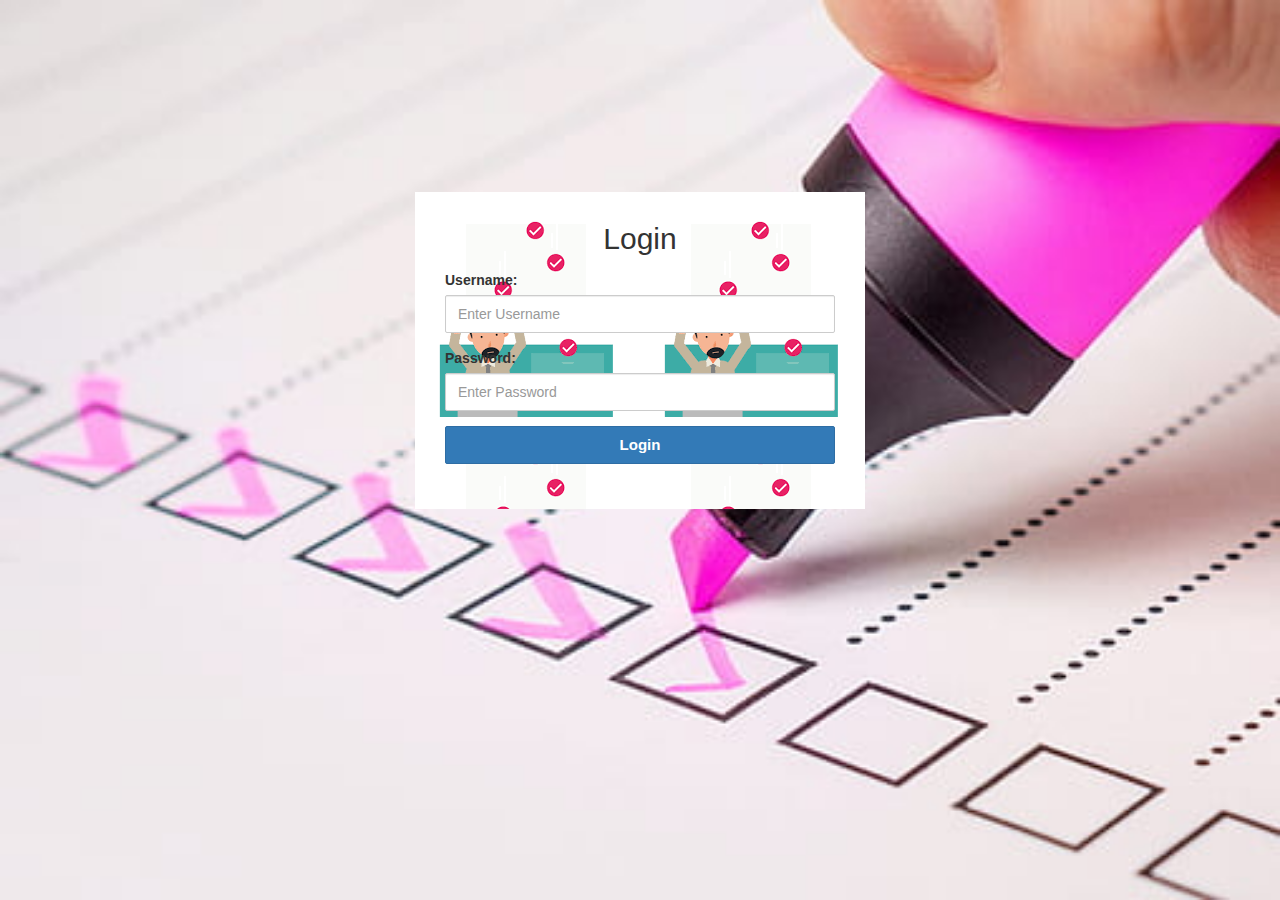
<file: index.html>
<!DOCTYPE html>
<html lang="en">
<head>
    <meta charset="UTF-8">
    <meta name="viewport" content="width=device-width, initial-scale=1.0">
    <title>To Do List</title>
    <link rel="stylesheet" href="https://maxcdn.bootstrapcdn.com/bootstrap/3.3.7/css/bootstrap.min.css">
    <script type="text/javascript" src="js/jquery.min.js"></script>
    <link rel="stylesheet" href="style.css">
</head>
<body>
    <div class="login-form">
        <form id="form1">
            <h2 align="center">Login</h2>
            <div class="form-group">
                <label>Username:</label>
                <input type="text" class="form-control" placeholder="Enter Username" required="required" id="un">
            </div>
            <div class="form-group">
                <label>Password:</label>
                <input type="password" class="form-control" placeholder="Enter Password" required="required" id="pwd">
            </div>
            <div class="form-group">
                <button type="submit" class="btn btn-primary btn-block" id="login-button">Login</button>
            </div>
            <div class="clearfix"></div>
        </form>
    </div>
    <style>
        body {
          background-image: url('images/bg.jpg');
          background-repeat: no-repeat;
          background-attachment: fixed;
          background-size: 100% 100%;
        }
    </style>
    <script type="text/javascript">
        $(document).ready(checklogin())
        function checklogin(){
            $("#login-button").click(function(){
                if($('#un').val() == 'admin' && $('#pwd').val() == '12345')
                {
                    document.getElementById('form1').setAttribute("action","home.html");
                }
                else
                {
                    alert('Invalid username or password');
                }
            })
        }
    </script>
</body>
</html>
</file>
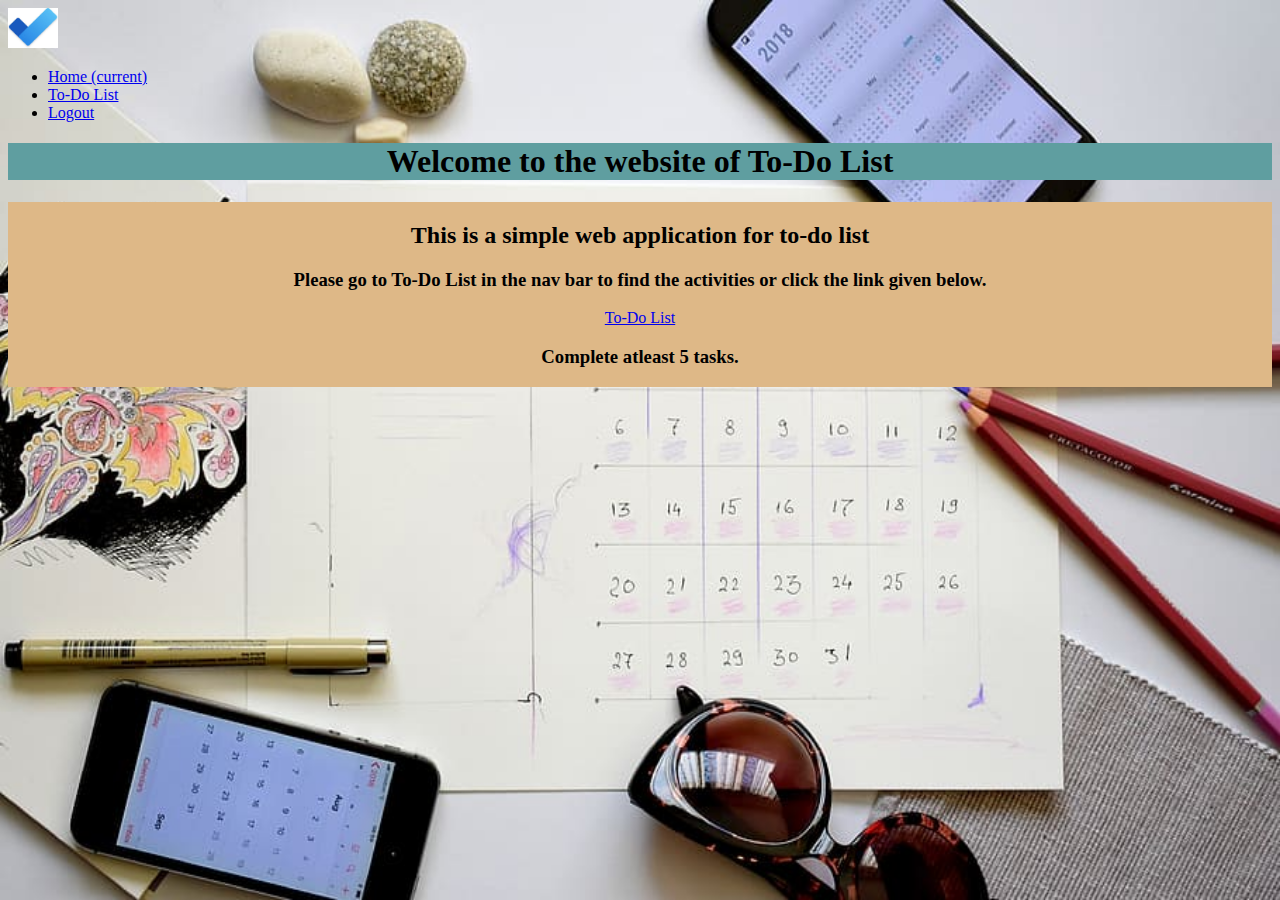
<file: home.html>
<!DOCTYPE html>
<html lang="en">
<head>
    <meta charset="UTF-8">
    <meta name="viewport" content="width=device-width, initial-scale=1.0">
    <title>Login</title>
    <link rel="stylesheet" href="https://cdn.jsdelivr.net/npm/bootstrap@4.5.3/dist/css/bootstrap.min.css" integrity="sha384-TX8t27EcRE3e/ihU7zmQxVncDAy5uIKz4rEkgIXeMed4M0jlfIDPvg6uqKI2xXr2" crossorigin="anonymous">
    <link rel="stylesheet" href="style.css">
</head>
<body>
  <nav class="navbar navbar-expand-lg navbar-light bg-light">
    <img src="images/todo.jpg" width="50" height="40" alt="logo">
    <div class="collapse navbar-collapse" id="navbarNav">
      <ul class="navbar-nav">
        <li class="nav-item active">
          <a class="nav-link" href="#">Home <span class="sr-only">(current)</span></a>
        </li>
        <li class="nav-item">
          <a class="nav-link" href="todo.html">To-Do List</a>
        </li>
        <li class="nav-item">
          <a class="nav-link" href="index.html">Logout</a>
        </li>
      </ul>
    </div>
  </nav>
  <h1>Welcome to the website of To-Do List</h1>
  <div class="para">
    <p><h2>This is a simple web application for to-do list</h2></p>
    <p><h3>Please go to To-Do List in the nav bar to find the activities or click the link given below.</h3></p>
    <a href="todo.html">To-Do List</a>
    <p><h3>Complete atleast 5 tasks.</h3></p>
  </div>
  <style>
  body {
    background-image: url('images/bg1.jpg');
    background-repeat: no-repeat;
    background-attachment: fixed;
    background-size: 100% 100%;
  }
  h1{
    text-align: center;
    background-color: cadetblue;
  }
  </style>
</body>
</html>
</file>
<file: style.css>
.login-form{
    width: 450px;
    margin: 50px auto;
    margin-top: 15%;
}
.login-form form{
    margin-bottom: 15px;
    background-image: url('images/todo.png');
    padding: 30px;
}
.login-form h2{
    margin: 0 0 15px;
}
.form-control, .btn{
    min-height: 38px;
    border-radius: 2px;
}
.btn{
    font-size: 15px;
    font-weight: bold;
}

h1{
    animation: type 3s steps(37);
    overflow: hidden;
    white-space: nowrap;
    font-family: consolas;
}
@keyframes type{
    0%{
        width:0ch;
    }
    100%{
        width:37ch;
    }
}

.para{
    animation: type1 3s steps(100);
    overflow: hidden;
    white-space: nowrap;
    font-family: consolas;
    text-align: center;
    height: auto;
    margin-left: auto;
    margin-right: auto;
    background-color: burlywood;
}
@keyframes type1{
    0%{
        width:0ch;
    }
    100%{
        width:37ch;
    }
}
</file>
